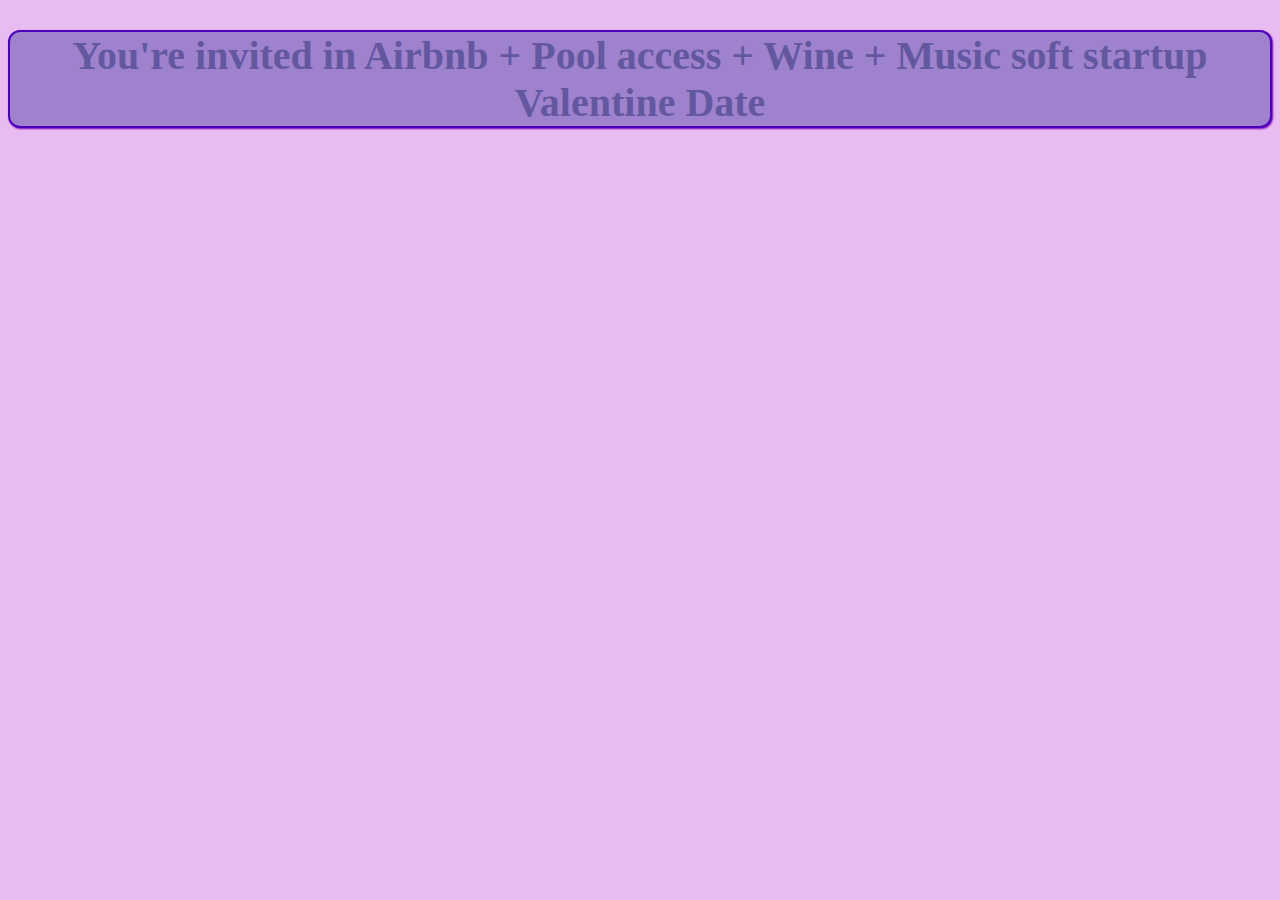
<file: activities.html>
<!DOCTYPE html>
<html lang="en">
  <head>
    <meta charset="UTF-8" />
    <meta name="viewport" content="width=device-width, initial-scale=1.0" />
    <title>Activities</title>
    <link rel="stylesheet" href="css/activities.css" />
  </head>
  <body>
    <div id="activityquestion"><b>You're invited in Airbnb + Pool access + Wine + Music soft startup Valentine Date</b></div
    
      Last page
    </button>
  </body>
</html>
</file>
<file: css/activities.css>
body {
  text-align: center;
  margin-top: 30px;
  font-family: "Times New Roman";
  background-color: #e8bcf0;
  color: #e8bcf0;
}
#activityquestion {
  font-size: 40px;
  padding: 10px 20px
  margin: 10px;
  margin-bottom: 20px;
  background-color: #9F82CE;
  color: #63589F;
  border-radius: 12px;
  border: 2px solid #4c00b9;
  box-shadow: 1px 1px 2px #7600bc;
}
.activity-item {
  display: inline-block;
  margin: 10px;
  vertical-align: top;
  color: #ff9494;
}
.activity-item img {
  height: 200px;
  width: 200px;
  border-radius: 50%;
  border: 5px solid #ff9494;
  object-fit: cover;
  padding: 10px;
}
.activity-item label {
  display: block;
}
.button {
  padding: 10px 20px;
  font-size: 18px;
  cursor: pointer;
  margin: 10px;
  font-family: "courier";
  margin-bottom: 20px;
  background-color: #ffe3e1;
  color: #e67373;
  border-radius: 12px;
  border: 2px solid #ffe3e1;
}
</file>
